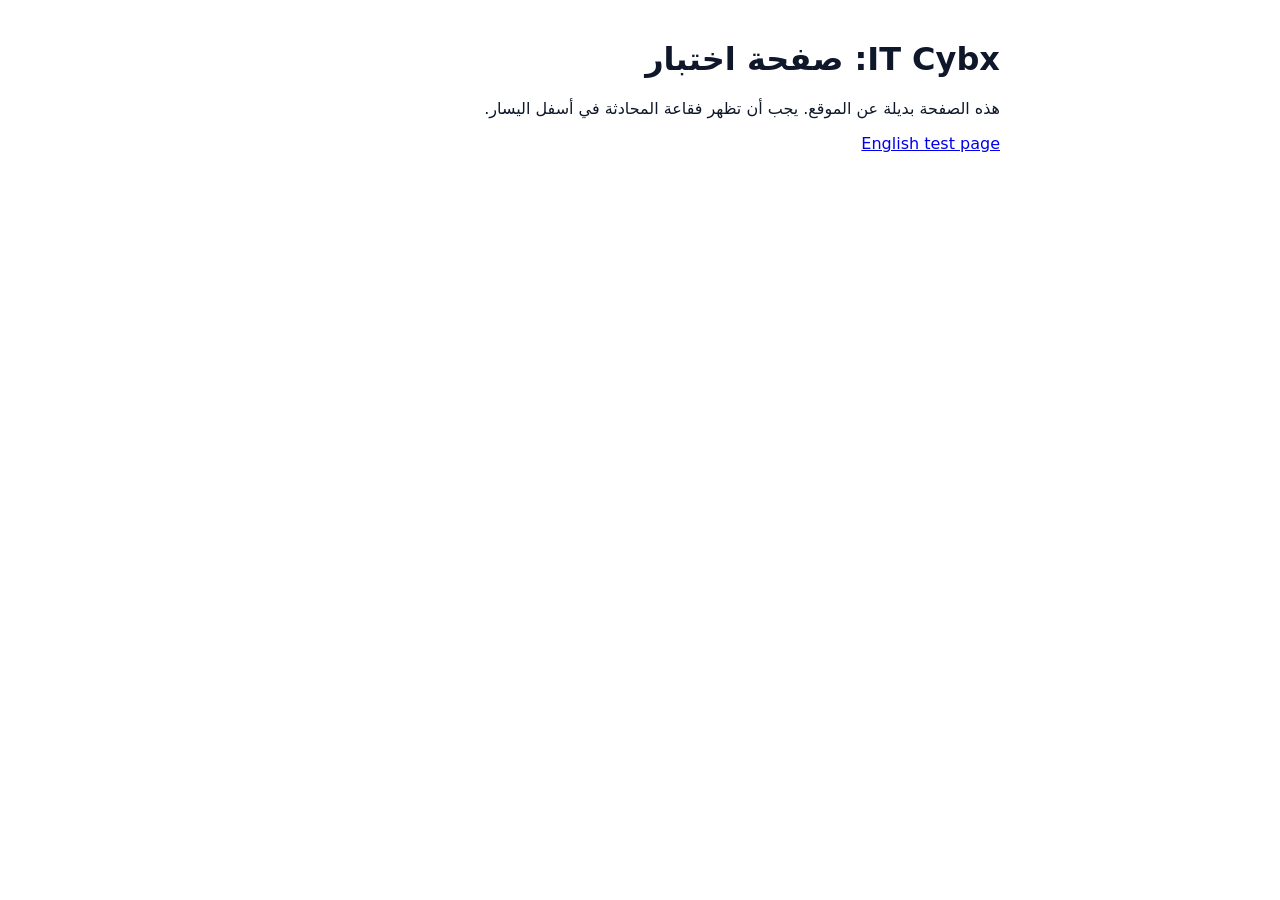
<file: widget/demo/ar.html>
<!doctype html>
<html lang="ar" dir="rtl">
<head>
  <meta charset="utf-8">
  <meta name="viewport" content="width=device-width, initial-scale=1">
  <title>صفحة اختبار المساعد (عربي)</title>
  <style>body{font-family:system-ui,sans-serif;max-width:720px;margin:40px auto;padding:0 16px;color:#0f172a}</style>
</head>
<body>
  <h1>IT Cybx: صفحة اختبار</h1>
  <p>هذه الصفحة بديلة عن الموقع. يجب أن تظهر فقاعة المحادثة في أسفل اليسار.</p>
  <p><a href="en.html">English test page</a></p>

  <!-- IT Cybx Chatbot -->
  <script src="http://localhost:8000/widget.js" async defer></script>
</body>
</html>
</file>
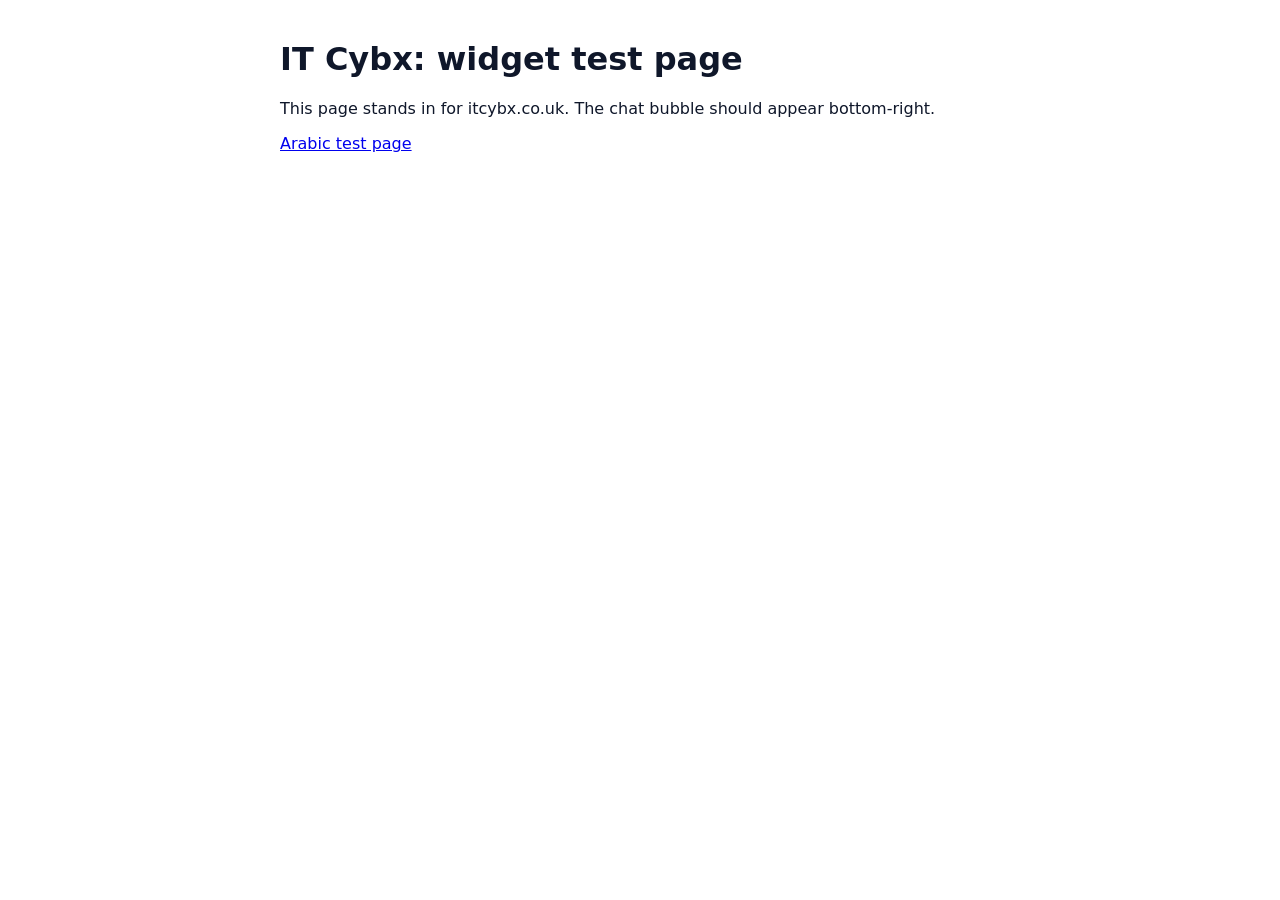
<file: widget/demo/en.html>
<!doctype html>
<html lang="en">
<head>
  <meta charset="utf-8">
  <meta name="viewport" content="width=device-width, initial-scale=1">
  <title>Chat widget test page (English)</title>
  <style>body{font-family:system-ui,sans-serif;max-width:720px;margin:40px auto;padding:0 16px;color:#0f172a}</style>
</head>
<body>
  <h1>IT Cybx: widget test page</h1>
  <p>This page stands in for itcybx.co.uk. The chat bubble should appear bottom-right.</p>
  <p><a href="ar.html">Arabic test page</a></p>

  <!-- IT Cybx Chatbot (the same tag the website will use, pointing at the local server) -->
  <script src="http://localhost:8000/widget.js" async defer></script>
</body>
</html>
</file>
